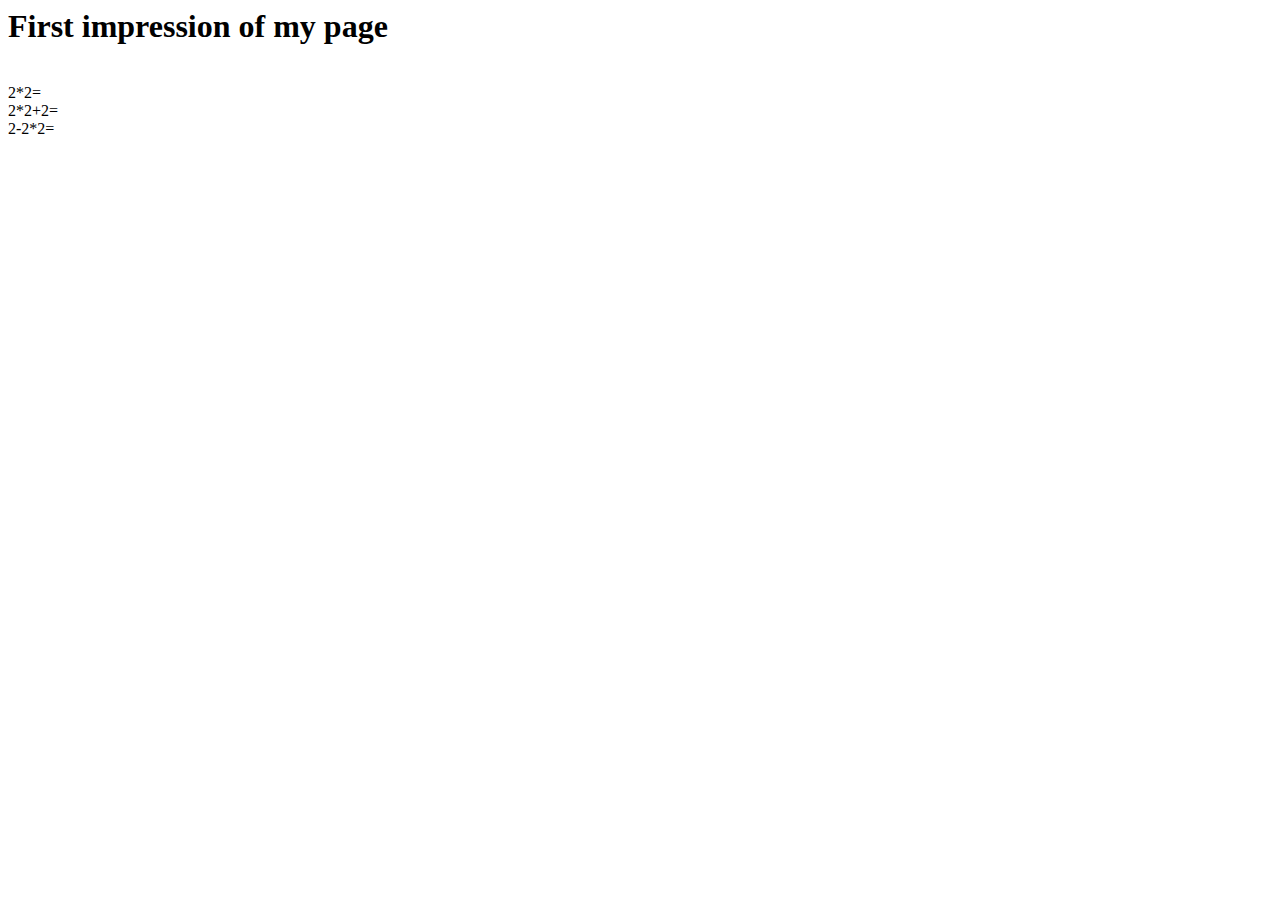
<file: src/main/resources/templates/index.html>
<!-DOCTYPE html>
<html lang="en" xmlns:th="http://www.thymeleaf.org">
<head>
    <meta charset="UTF-8">
    <title>My welcome page</title>
</head>
<body>
<h1>First impression of my page</h1>

<!--/*@thymesVar id="variable" type="com.crud.tasks.controller.StaticWebPageController"*/-->
<span th:text="${variable}"></span>

<br>

<span>2*2=</span>
<!--/*@thymesVar id="two" type="com.crud.tasks.controller.StaticWebPageController"*/-->
<span th:text="${two}*${two}"></span>

<br>

<span>2*2+2=</span>
<!--/*@thymesVar id="two" type="com.crud.tasks.controller.StaticWebPageController"*/-->
<span th:text="${two}*${two}+${two}"></span>

<br>

<span>2-2*2=</span>
<!--/*@thymesVar id="two" type="com.crud.tasks.controller.StaticWebPageController"*/-->
<span th:text="${two}-${two}*${two}"></span>

</body>
</html>
</file>
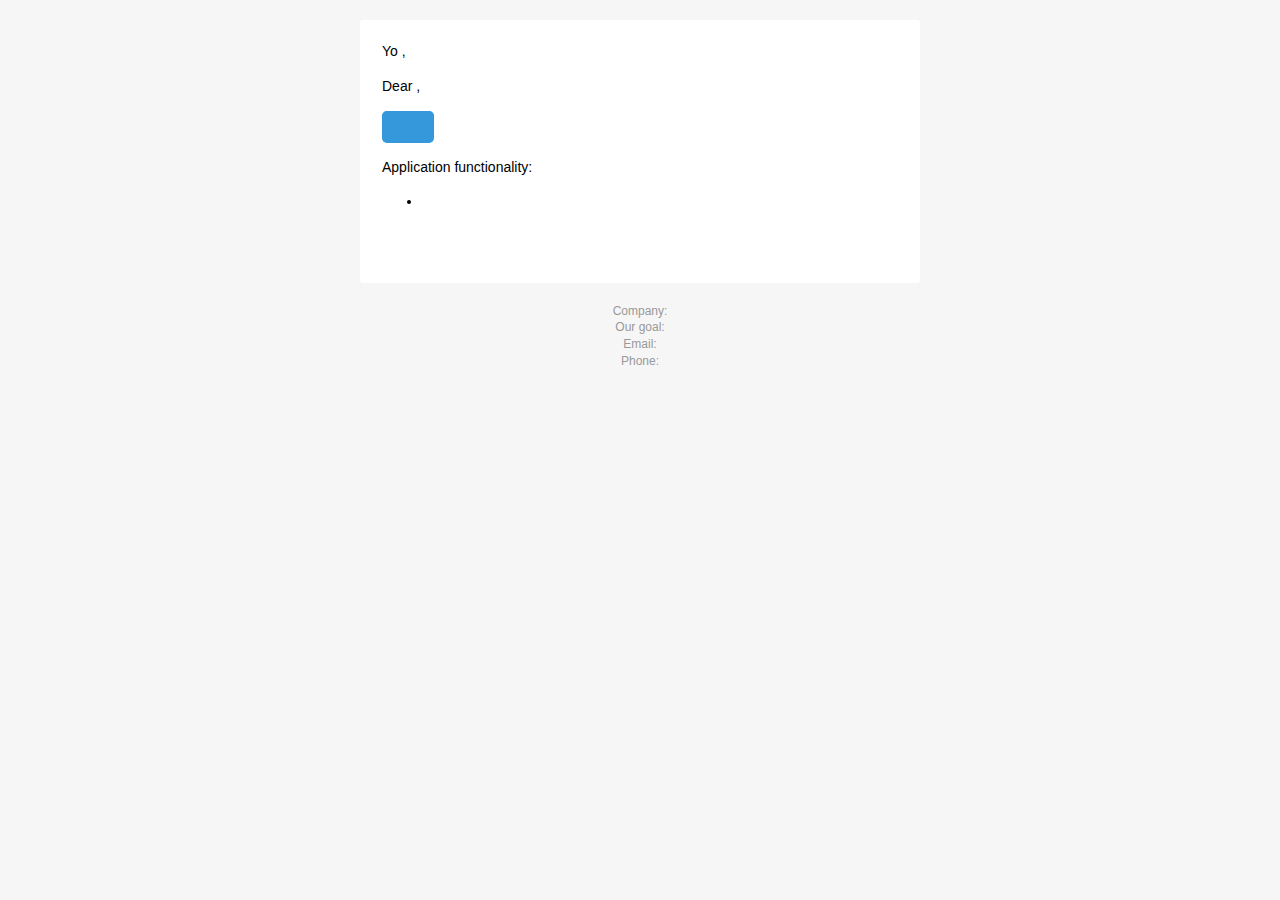
<file: src/main/resources/templates/mail/created-trello-card-mail.html>
<!doctype html>
<html xmlns="http://www.w3.org/1999/xhtml" xmlns:th="http://www.thymeleaf.org">
<head>
    <meta name="viewport" content="width=device-width">
    <meta http-equiv="Content-Type" content="text/html; charset=UTF-8">
    <title>Trello Card</title>
    <style>

        @media only screen and (max-width: 620px) {
            table[class=body] h1 {
                font-size: 28px !important;
                margin-bottom: 10px !important;
            }

            table[class=body] p,
            table[class=body] ul,
            table[class=body] ol,
            table[class=body] td,
            table[class=body] span,
            table[class=body] a {
                font-size: 16px !important;
            }

            table[class=body] .wrapper,
            table[class=body] .article {
                padding: 10px !important;
            }

            table[class=body] .content {
                padding: 0 !important;
            }

            table[class=body] .container {
                padding: 0 !important;
                width: 100% !important;
            }

            table[class=body] .main {
                border-left-width: 0 !important;
                border-radius: 0 !important;
                border-right-width: 0 !important;
            }

            table[class=body] .btn table {
                width: 100% !important;
            }

            table[class=body] .btn a {
                width: 100% !important;
            }

            table[class=body] .img-responsive {
                height: auto !important;
                max-width: 100% !important;
                width: auto !important;
            }
        }

        @media all {
            .ExternalClass {
                width: 100%;
            }

            .ExternalClass,
            .ExternalClass p,
            .ExternalClass span,
            .ExternalClass font,
            .ExternalClass td,
            .ExternalClass div {
                line-height: 100%;
            }

            .apple-link a {
                color: inherit !important;
                font-family: inherit !important;
                font-size: inherit !important;
                font-weight: inherit !important;
                line-height: inherit !important;
                text-decoration: none !important;
            }

            .btn-primary table td:hover {
                background-color: #34495e !important;
            }

            .btn-primary a:hover {
                background-color: #34495e !important;
                border-color: #34495e !important;
            }
        }
    </style>
</head>
<body class=""
      style="background-color: #f6f6f6; font-family: sans-serif; -webkit-font-smoothing: antialiased; font-size: 14px; line-height: 1.4; margin: 0; padding: 0; -ms-text-size-adjust: 100%; -webkit-text-size-adjust: 100%;">
<table border="0" cellpadding="0" cellspacing="0" class="body"
       style="border-collapse: separate; mso-table-lspace: 0pt; mso-table-rspace: 0pt; width: 100%; background-color: #f6f6f6;">
    <tr>
        <td style="font-family: sans-serif; font-size: 14px; vertical-align: top;"></td>
        <td class="container"
            style="font-family: sans-serif; font-size: 14px; vertical-align: top; display: block; Margin: 0 auto; max-width: 580px; padding: 10px; width: 580px;">
            <div class="content"
                 style="box-sizing: border-box; display: block; Margin: 0 auto; max-width: 580px; padding: 10px;">

                <!-- START CENTERED WHITE CONTAINER -->
                <span th:text="${preview_message}" class="apple-link"
                      style="color: #999999; font-size: 12px; text-align: center;"></span>
                <table class="main"
                       style="border-collapse: separate; mso-table-lspace: 0pt; mso-table-rspace: 0pt; width: 100%; background: #ffffff; border-radius: 3px;">

                    <!-- START MAIN CONTENT AREA -->
                    <tr>
                        <td class="wrapper"
                            style="font-family: sans-serif; font-size: 14px; vertical-align: top; box-sizing: border-box; padding: 20px;">
                            <table border="0" cellpadding="0" cellspacing="0"
                                   style="border-collapse: separate; mso-table-lspace: 0pt; mso-table-rspace: 0pt; width: 100%;">
                                <tr>
                                    <td style="font-family: sans-serif; font-size: 14px; vertical-align: top;">
                                        <p th:if="${is_friend}"
                                           style="font-family: sans-serif; font-size: 14px; font-weight: normal; margin: 0; Margin-bottom: 15px;">
                                            Yo <span th:text="${admin_config.getAdminName()}"></span>,</p>
                                        <p th:unless="${is_friend}"
                                           style="font-family: sans-serif; font-size: 14px; font-weight: normal; margin: 0; Margin-bottom: 15px;">
                                            Dear <span th:text="${admin_config.getAdminName()}"></span>,</p>
                                        <p style="font-family: sans-serif; font-size: 14px; font-weight: normal; margin: 0; Margin-bottom: 15px;"
                                           th:text="${message}"></p>
                                        <table border="0" cellpadding="0" cellspacing="0" class="btn btn-primary"
                                               style="border-collapse: separate; mso-table-lspace: 0pt; mso-table-rspace: 0pt; width: 100%; box-sizing: border-box;">
                                            <tbody>
                                            <tr>
                                                <td align="left"
                                                    style="font-family: sans-serif; font-size: 14px; vertical-align: top; padding-bottom: 15px;">
                                                    <table th:if="${show_button}" border="0" cellpadding="0"
                                                           cellspacing="0"
                                                           style="border-collapse: separate; mso-table-lspace: 0pt; mso-table-rspace: 0pt; width: auto;">
                                                        <tbody>
                                                        <tr>
                                                            <td style="font-family: sans-serif; font-size: 14px; vertical-align: top; background-color: #3498db; border-radius: 5px; text-align: center;">
                                                                <a th:href="${tasks_url}" th:text="${button}"
                                                                   target="_blank"
                                                                   style="display: inline-block; color: #ffffff; background-color: #3498db; border: solid 1px #3498db; border-radius: 5px; box-sizing: border-box; cursor: pointer; text-decoration: none; font-size: 14px; font-weight: bold; margin: 0; padding: 12px 25px; text-transform: capitalize; border-color: #3498db;"></a>
                                                            </td>
                                                        </tr>
                                                        </tbody>
                                                    </table>
                                                </td>
                                            </tr>
                                            </tbody>
                                        </table>
                                        <p style="font-family: sans-serif; font-size: 14px; font-weight: normal; margin: 0; Margin-bottom: 15px;">
                                            Application functionality:
                                        </p>
                                        <ul th:each="function : ${app_functionality}">
                                            <li th:text="${function}"></li>
                                        </ul>
                                        <p style="font-family: sans-serif; font-size: 14px; font-weight: normal; margin: 0; Margin-bottom: 15px;">
                                            <span th:text="${regards_part1}"></span>
                                            <br>
                                            <span th:text="${regards_part2}"></span>
                                        </p>
                                    </td>
                                </tr>
                            </table>
                        </td>
                    </tr>

                    <!-- END MAIN CONTENT AREA -->
                </table>

                <!-- START FOOTER -->
                <div class=" footer" style="clear: both; Margin-top: 10px; text-align: center; width: 100%;">
                    <table border="0" cellpadding="0" cellspacing="0"
                           style="border-collapse: separate; mso-table-lspace: 0pt; mso-table-rspace: 0pt; width: 100%;">
                        <tr>
                            <td class="content-block"
                                style="font-family: sans-serif; vertical-align: top; padding-bottom: 10px; padding-top: 10px; font-size: 12px; color: #999999; text-align: center;">
                                <span class="apple-link" style="color: #999999; font-size: 12px; text-align: center;">
                                    Company: <span th:text="${company_name}"></span> <br>
                                    Our goal: <span th:text="${company_goal}"></span> <br>
                                    Email: <span th:text="${company_email}"></span> <br>
                                    Phone: <span th:text="${company_phone}"></span>
                                </span>
                            </td>
                        </tr>
                    </table>
                </div>
                <!-- END FOOTER -->

                <!-- END CENTERED WHITE CONTAINER -->
            </div>
        </td>
        <td style="font-family: sans-serif; font-size: 14px; vertical-align: top;"></td>
    </tr>
</table>
</body>
</html>
</file>
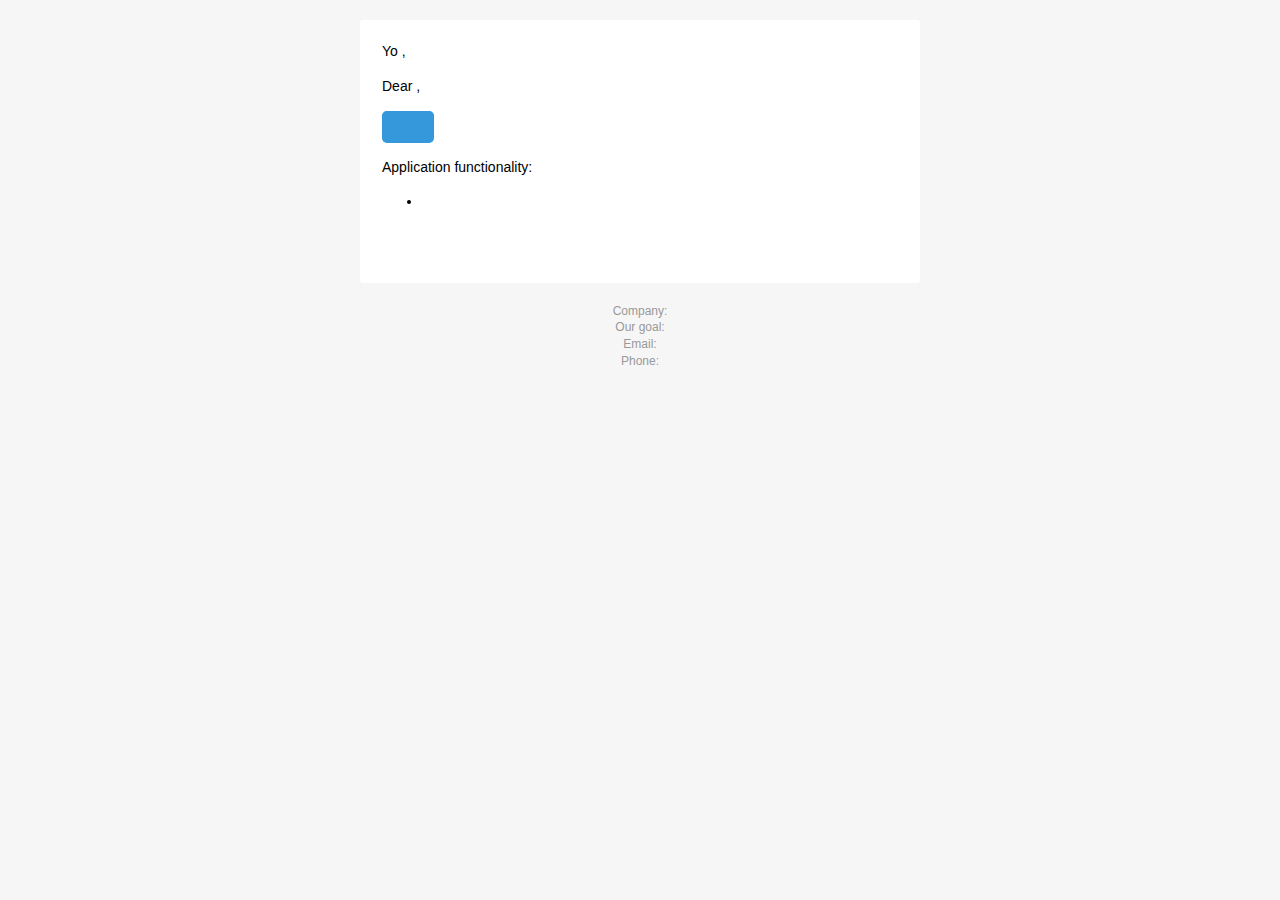
<file: src/main/resources/templates/mail/number-of-tasks-in-db.html>
<!doctype html>
<html xmlns="http://www.w3.org/1999/xhtml" xmlns:th="http://www.thymeleaf.org">
<head>
    <meta name="viewport" content="width=device-width">
    <meta http-equiv="Content-Type" content="text/html; charset=UTF-8">
    <title>Number of tasks</title>
    <style>

        @media only screen and (max-width: 620px) {
            table[class=body] h1 {
                font-size: 28px !important;
                margin-bottom: 10px !important;
            }

            table[class=body] p,
            table[class=body] ul,
            table[class=body] ol,
            table[class=body] td,
            table[class=body] span,
            table[class=body] a {
                font-size: 16px !important;
            }

            table[class=body] .wrapper,
            table[class=body] .article {
                padding: 10px !important;
            }

            table[class=body] .content {
                padding: 0 !important;
            }

            table[class=body] .container {
                padding: 0 !important;
                width: 100% !important;
            }

            table[class=body] .main {
                border-left-width: 0 !important;
                border-radius: 0 !important;
                border-right-width: 0 !important;
            }

            table[class=body] .btn table {
                width: 100% !important;
            }

            table[class=body] .btn a {
                width: 100% !important;
            }

            table[class=body] .img-responsive {
                height: auto !important;
                max-width: 100% !important;
                width: auto !important;
            }
        }

        @media all {
            .ExternalClass {
                width: 100%;
            }

            .ExternalClass,
            .ExternalClass p,
            .ExternalClass span,
            .ExternalClass font,
            .ExternalClass td,
            .ExternalClass div {
                line-height: 100%;
            }

            .apple-link a {
                color: inherit !important;
                font-family: inherit !important;
                font-size: inherit !important;
                font-weight: inherit !important;
                line-height: inherit !important;
                text-decoration: none !important;
            }

            .btn-primary table td:hover {
                background-color: #34495e !important;
            }

            .btn-primary a:hover {
                background-color: #34495e !important;
                border-color: #34495e !important;
            }
        }
    </style>
</head>
<body class=""
      style="background-color: #f6f6f6; font-family: sans-serif; -webkit-font-smoothing: antialiased; font-size: 14px; line-height: 1.4; margin: 0; padding: 0; -ms-text-size-adjust: 100%; -webkit-text-size-adjust: 100%;">
<table border="0" cellpadding="0" cellspacing="0" class="body"
       style="border-collapse: separate; mso-table-lspace: 0pt; mso-table-rspace: 0pt; width: 100%; background-color: #f6f6f6;">
    <tr>
        <td style="font-family: sans-serif; font-size: 14px; vertical-align: top;"></td>
        <td class="container"
            style="font-family: sans-serif; font-size: 14px; vertical-align: top; display: block; Margin: 0 auto; max-width: 580px; padding: 10px; width: 580px;">
            <div class="content"
                 style="box-sizing: border-box; display: block; Margin: 0 auto; max-width: 580px; padding: 10px;">

                <!-- START CENTERED WHITE CONTAINER -->
                <span th:text="${preview_message}" class="apple-link"
                      style="color: #999999; font-size: 12px; text-align: center;"></span>
                <table class="main"
                       style="border-collapse: separate; mso-table-lspace: 0pt; mso-table-rspace: 0pt; width: 100%; background: #ffffff; border-radius: 3px;">

                    <!-- START MAIN CONTENT AREA -->
                    <tr>
                        <td class="wrapper"
                            style="font-family: sans-serif; font-size: 14px; vertical-align: top; box-sizing: border-box; padding: 20px;">
                            <table border="0" cellpadding="0" cellspacing="0"
                                   style="border-collapse: separate; mso-table-lspace: 0pt; mso-table-rspace: 0pt; width: 100%;">
                                <tr>
                                    <td style="font-family: sans-serif; font-size: 14px; vertical-align: top;">
                                        <p th:if="${is_friend}"
                                           style="font-family: sans-serif; font-size: 14px; font-weight: normal; margin: 0; Margin-bottom: 15px;">
                                            Yo <span th:text="${admin_config.getAdminName()}"></span>,</p>
                                        <p th:unless="${is_friend}"
                                           style="font-family: sans-serif; font-size: 14px; font-weight: normal; margin: 0; Margin-bottom: 15px;">
                                            Dear <span th:text="${admin_config.getAdminName()}"></span>,</p>
                                        <p style="font-family: sans-serif; font-size: 14px; font-weight: normal; margin: 0; Margin-bottom: 15px;"
                                           th:text="${message}"></p>
                                        <table border="0" cellpadding="0" cellspacing="0" class="btn btn-primary"
                                               style="border-collapse: separate; mso-table-lspace: 0pt; mso-table-rspace: 0pt; width: 100%; box-sizing: border-box;">
                                            <tbody>
                                            <tr>
                                                <td align="left"
                                                    style="font-family: sans-serif; font-size: 14px; vertical-align: top; padding-bottom: 15px;">
                                                    <table th:if="${show_button}" border="0" cellpadding="0"
                                                           cellspacing="0"
                                                           style="border-collapse: separate; mso-table-lspace: 0pt; mso-table-rspace: 0pt; width: auto;">
                                                        <tbody>
                                                        <tr>
                                                            <td style="font-family: sans-serif; font-size: 14px; vertical-align: top; background-color: #3498db; border-radius: 5px; text-align: center;">
                                                                <a th:href="${tasks_url}" th:text="${button}"
                                                                   target="_blank"
                                                                   style="display: inline-block; color: #ffffff; background-color: #3498db; border: solid 1px #3498db; border-radius: 5px; box-sizing: border-box; cursor: pointer; text-decoration: none; font-size: 14px; font-weight: bold; margin: 0; padding: 12px 25px; text-transform: capitalize; border-color: #3498db;"></a>
                                                            </td>
                                                        </tr>
                                                        </tbody>
                                                    </table>
                                                </td>
                                            </tr>
                                            </tbody>
                                        </table>
                                        <p style="font-family: sans-serif; font-size: 14px; font-weight: normal; margin: 0; Margin-bottom: 15px;">
                                            Application functionality:
                                        </p>
                                        <ul th:each="function : ${app_functionality}">
                                            <li th:text="${function}"></li>
                                        </ul>
                                        <p style="font-family: sans-serif; font-size: 14px; font-weight: normal; margin: 0; Margin-bottom: 15px;">
                                            <span th:text="${regards_part1}"></span>
                                            <br>
                                            <span th:text="${regards_part2}"></span>
                                        </p>
                                    </td>
                                </tr>
                            </table>
                        </td>
                    </tr>

                    <!-- END MAIN CONTENT AREA -->
                </table>

                <!-- START FOOTER -->
                <div class=" footer" style="clear: both; Margin-top: 10px; text-align: center; width: 100%;">
                    <table border="0" cellpadding="0" cellspacing="0"
                           style="border-collapse: separate; mso-table-lspace: 0pt; mso-table-rspace: 0pt; width: 100%;">
                        <tr>
                            <td class="content-block"
                                style="font-family: sans-serif; vertical-align: top; padding-bottom: 10px; padding-top: 10px; font-size: 12px; color: #999999; text-align: center;">
                                <span class="apple-link" style="color: #999999; font-size: 12px; text-align: center;">
                                    Company: <span th:text="${company_name}"></span> <br>
                                    Our goal: <span th:text="${company_goal}"></span> <br>
                                    Email: <span th:text="${company_email}"></span> <br>
                                    Phone: <span th:text="${company_phone}"></span>
                                </span>
                            </td>
                        </tr>
                    </table>
                </div>
                <!-- END FOOTER -->

                <!-- END CENTERED WHITE CONTAINER -->
            </div>
        </td>
        <td style="font-family: sans-serif; font-size: 14px; vertical-align: top;"></td>
    </tr>
</table>
</body>
</html>
</file>
